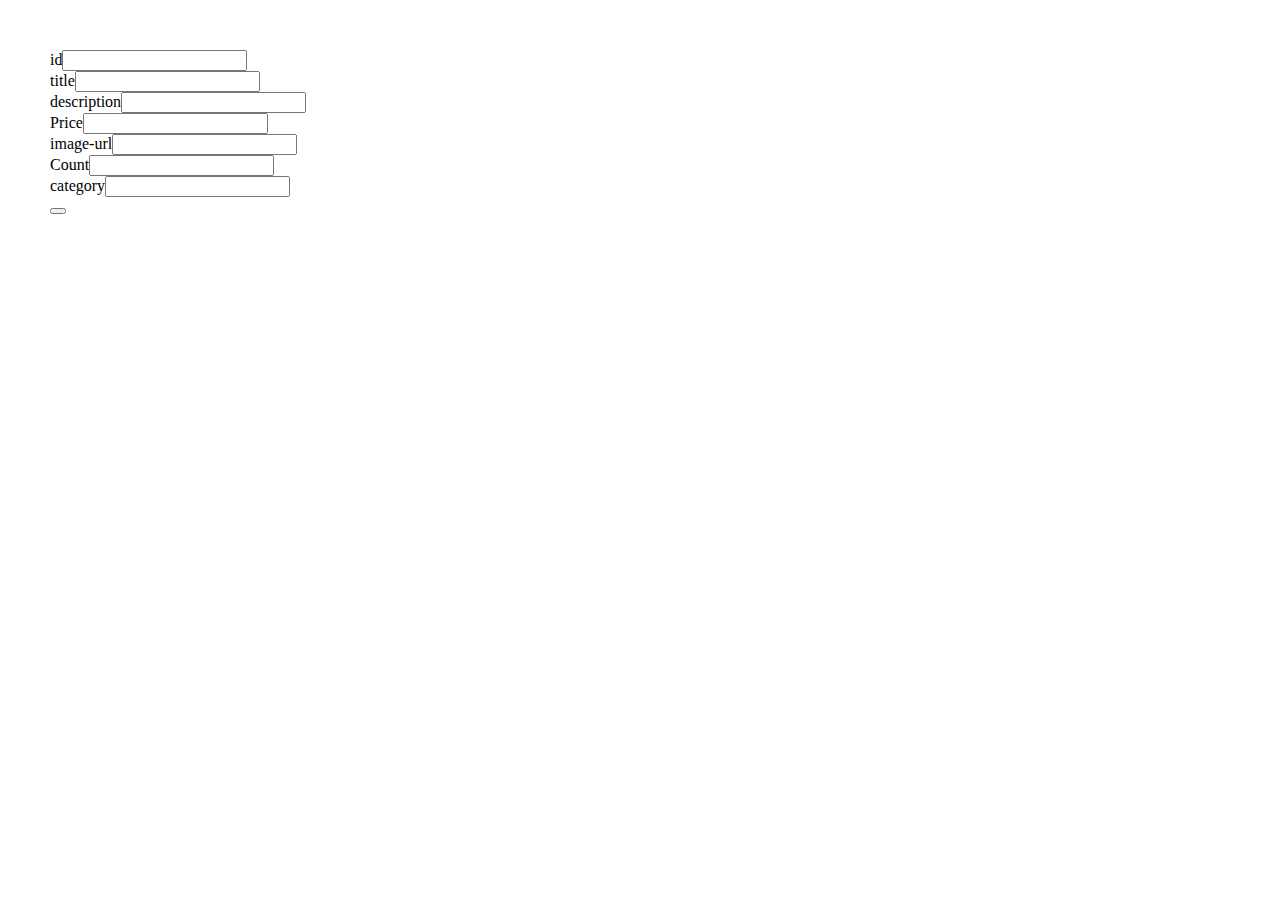
<file: pages/admin.html>
<!DOCTYPE html>
<html lang="en">
<head>
    <style>
        body{
            margin: 50px;
        }
    </style>
    <!-- CSS only -->
<link href="https://cdn.jsdelivr.net/npm/bootstrap@5.2.0/dist/css/bootstrap.min.css" rel="stylesheet" integrity="sha384-gH2yIJqKdNHPEq0n4Mqa/HGKIhSkIHeL5AyhkYV8i59U5AR6csBvApHHNl/vI1Bx" crossorigin="anonymous">
    <meta charset="UTF-8">
    <meta http-equiv="X-UA-Compatible" content="IE=edge">
    <meta name="viewport" content="width=device-width, initial-scale=1.0">
    <title>Admin DashBoard</title>
</head>
<body>
    <div class="root" id="root-one">

    </div>

         <script src="/javascript/main.js"></script>
         <script src="/javascript/dom.js"></script>
         <script src="/javascript/admin.js"></script>

</body>

</html>
</file>
